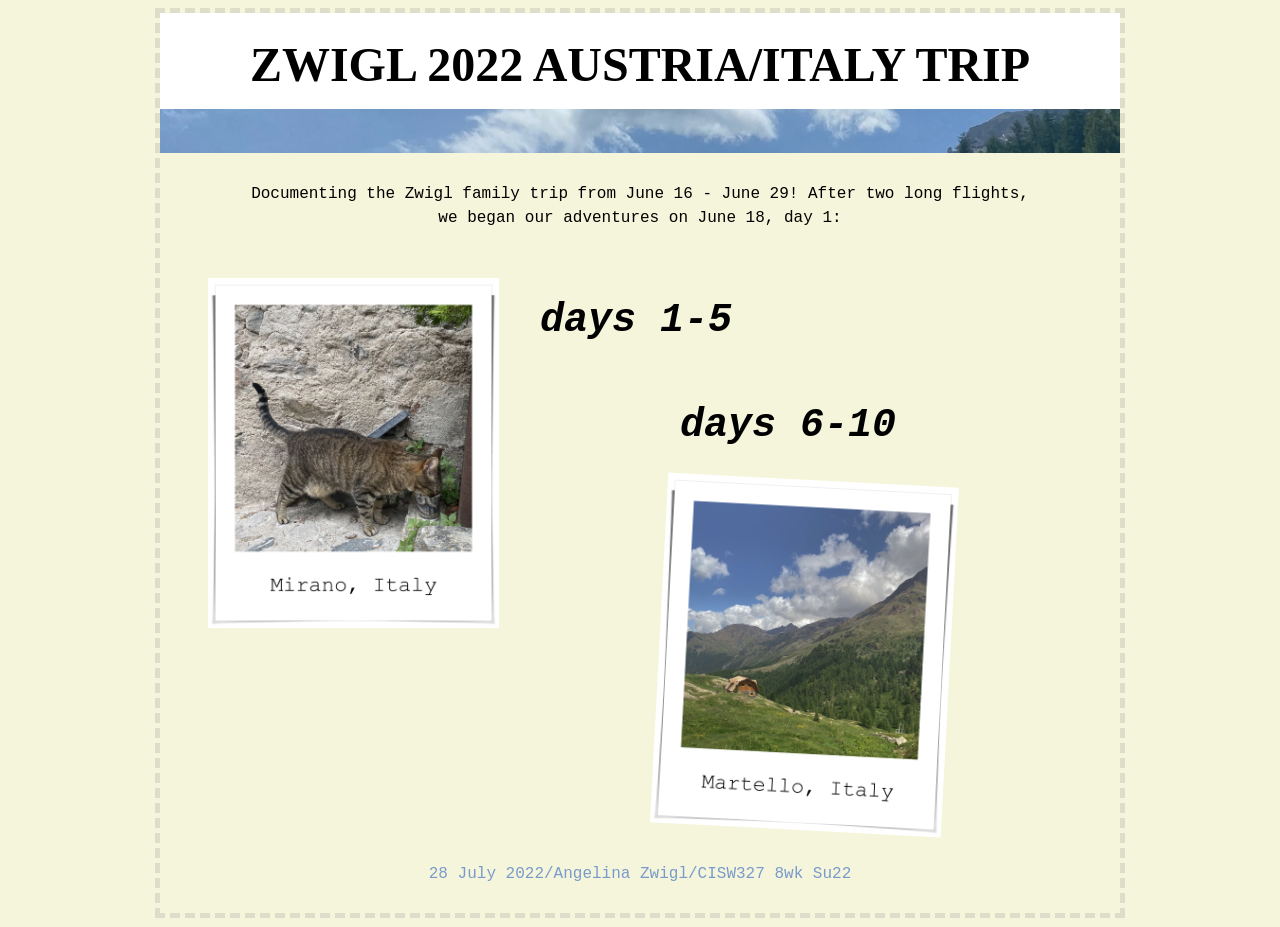
<file: index.html>
<!DOCTYPE html><!--Angelina Z, W2005555, 7/28/22-->
<!--only index.html uses inline styles (lines 27, 29-31, 33)-->
<!--all pages use embedded styles-->
<html lang="en">
<head>
<title>Zwigl 2022 Trip!</title>
<meta charset="utf-8">
<link rel="stylesheet" href="tripstyles.css">
<style>
p { padding-top: 0.5em;
    padding-bottom: 2em;
    line-height: 150%; /*make white header background wider and center header between top/bottom*/}
a { text-decoration: none; /*no underline*/
    color: #000000;
    font-style: italic; 
    font-weight: bold; 
    font-size: 2.5em; 
    display: block;
    padding-top: 0.5em; /*closer to center of page*/}
a:visited { color: #FFFFFF; }
a:hover { color: #799BC9; }
</style>
</head>
<body>
<div id="wrapper">
<header>ZWIGL 2022 AUSTRIA/ITALY TRIP</header>
<img src="imagebar.jpg" height="44" width="960" alt="mountain and sky in Mieders, Tyrol, Austria">
<p style="text-align: center;">Documenting the Zwigl family trip from June 16 - June 29!
    After two long flights, <br>we began our adventures on June 18, day 1:</p>
<img src="poloroid1.png" height="350" width="291" alt="cat in Mirano, Italy" style="float: left; margin-left: 3em; /*pushing image closer towards center of page*/">
<a href="days15.html" style="margin-left: 9.5em; /*link closer towards center and not overlapping poloroid*/">days 1-5</a>
<a href="days610.html" style="margin-left: 13em; margin-top: 1em; /*link pushed to right - closer to poloroid*/">days 6-10</a>
<img src="poloroid2.png" height="350" width="291" alt="house on mountain in Martello, Italy"
style= "transform: rotate(3deg); margin-left: 10em; margin-top: 2em; /*poloroid 2 pushed to right side and rotated for scrapbook effect*/">
<footer>28 July 2022/Angelina Zwigl/CISW327 8wk Su22</footer>
</div>
</body>
</html>
</file>
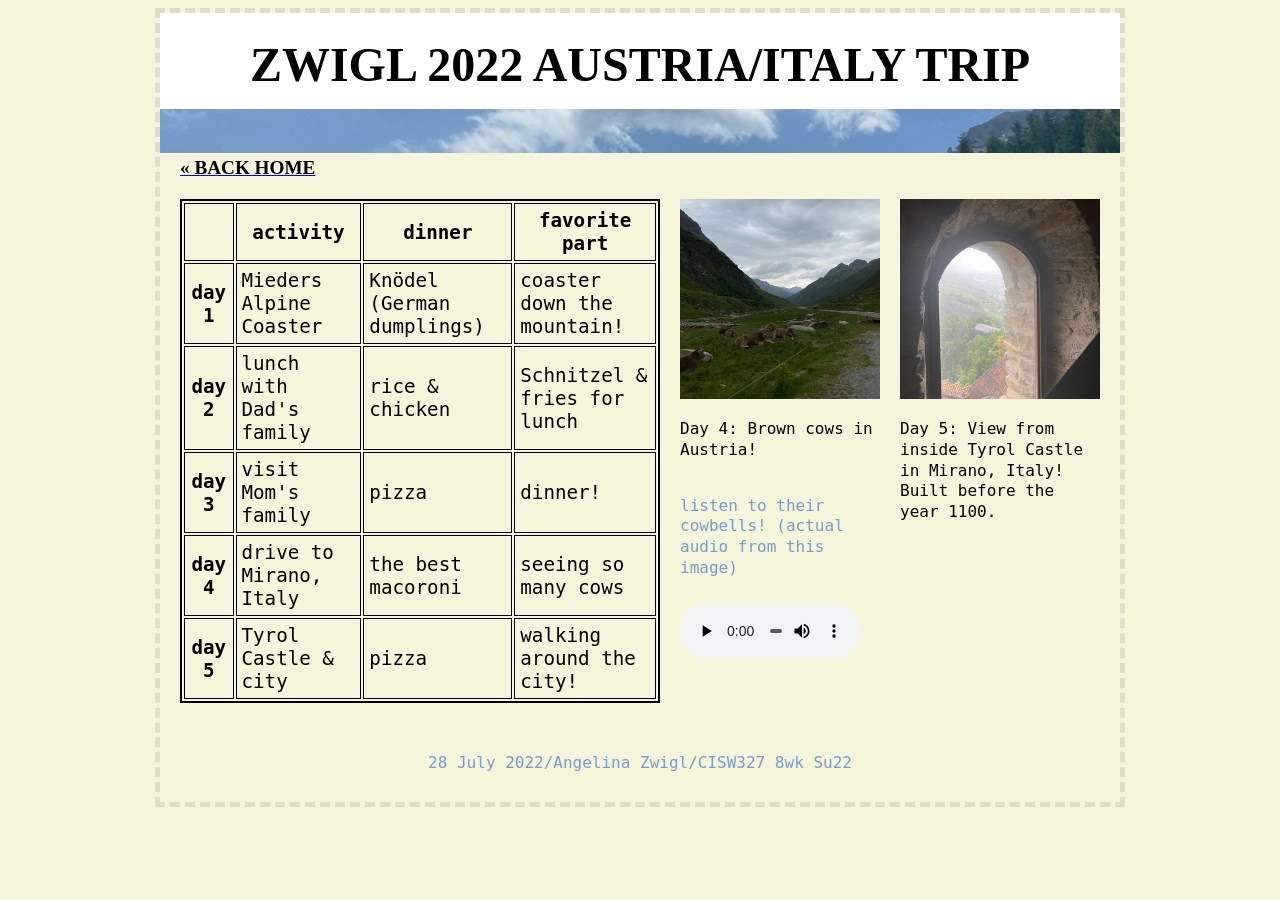
<file: days15.html>
<!DOCTYPE html><!--Angelina Z, W2005555, 7/28/22-->
<html lang="en">
<head>
<title>Zwigl 2022 Trip! :: Days 1-5</title>
<meta charset="utf-8">
<link rel="stylesheet" href="tripstyles.css">
<style>
main { display: flex;
       flex-direction: row; /*table and images can be side-by-side*/}
table { margin: auto; /*content centered*/
        border: 2px solid #000000;
        width: 50%; /*compresses table to cover 50%*/
        flex: 6; /*covers 60% of page*/
        font-size: 1.2em; }
th, td { border: 1px solid #000000;
         padding: 5px; /*spacing between content and cell borders*/ }
#cows { flex: 2; /*covers 20% of page*/
        padding: 0px 20px; /*spacing between table and cows and cows and castle*/ }
#castle { flex: 2; /*covers 20% of page*/}
audio { width: 90%; /*player does not overflow into castle column*/
        margin-top: 25px; /*pushes player closer to bottom*/}
.blue { color: #799BC9; }
.blue, p { line-height: 130%; /*more space between lines in captions*/}
</style>
</head>
<body>
<div id="wrapper">
<header>ZWIGL 2022 AUSTRIA/ITALY TRIP</header>
<img src="imagebar.jpg" height="44" width="960" alt="mountain and sky in Mieders, Tyrol, Austria">
<a href="index.html"><span class="backhome">&laquo; back home</span></a><!--class configures "back home" css-->
<main>
<table title="Stats Days 1-5">
    <tr>
        <th scope="col">&nbsp;</th>
        <th scope="col">activity</th>
        <th scope="col">dinner</th>
        <th scope="col">favorite part</th>
    </tr>
    <tr>
        <th scope="row">day 1</th>
        <td>Mieders Alpine Coaster</td>
        <td>Knödel (German dumplings)</td>
        <td>coaster down the mountain!</td>
    </tr>
    <tr>
        <th scope="row">day 2</th>
        <td>lunch with Dad's family</td>
        <td>rice &amp; chicken</td>
        <td>Schnitzel &amp; fries for lunch</td>
    </tr>
    <tr>
        <th scope="row">day 3</th>
        <td>visit Mom's family</td>
        <td>pizza</td>
        <td>dinner!</td>
    </tr>
    <tr>
        <th scope="row">day 4</th>
        <td>drive to Mirano, Italy</td>
        <td>the best macoroni</td>
        <td>seeing so many cows</td>
    </tr>
    <tr>
        <th scope="row">day 5</th>
        <td>Tyrol Castle &amp; city</td>
        <td>pizza</td>
        <td>walking around the city!</td>
    </tr>
</table>
<div id="cows"><!--grouping together image, caption, audio to be in same column-->
<img src="cows.jpg" height="200" width="200" alt="brown cows in field">
<p>Day 4: Brown cows in Austria!</p><br>
<span class="blue">listen to their cowbells!
(actual audio from this image)</span><!--class changes color to blue-->
<audio controls="controls">
    <source src="cowbells.mp3" type="audio/mpeg">
    <source src="cowbells.ogg" type="audio/ogg">
</audio>
</div>
<div id="castle"><!--grouping together image and caption to be in same column-->
<img src="castle.jpg" height="200" width="200" alt="Tyrol Castle window">
<p>Day 5: View from inside Tyrol Castle in Mirano, Italy! Built before the year 1100.</p>
</div>
</main>
<footer>28 July 2022/Angelina Zwigl/CISW327 8wk Su22</footer>
</div>
</body>
</html>
</file>
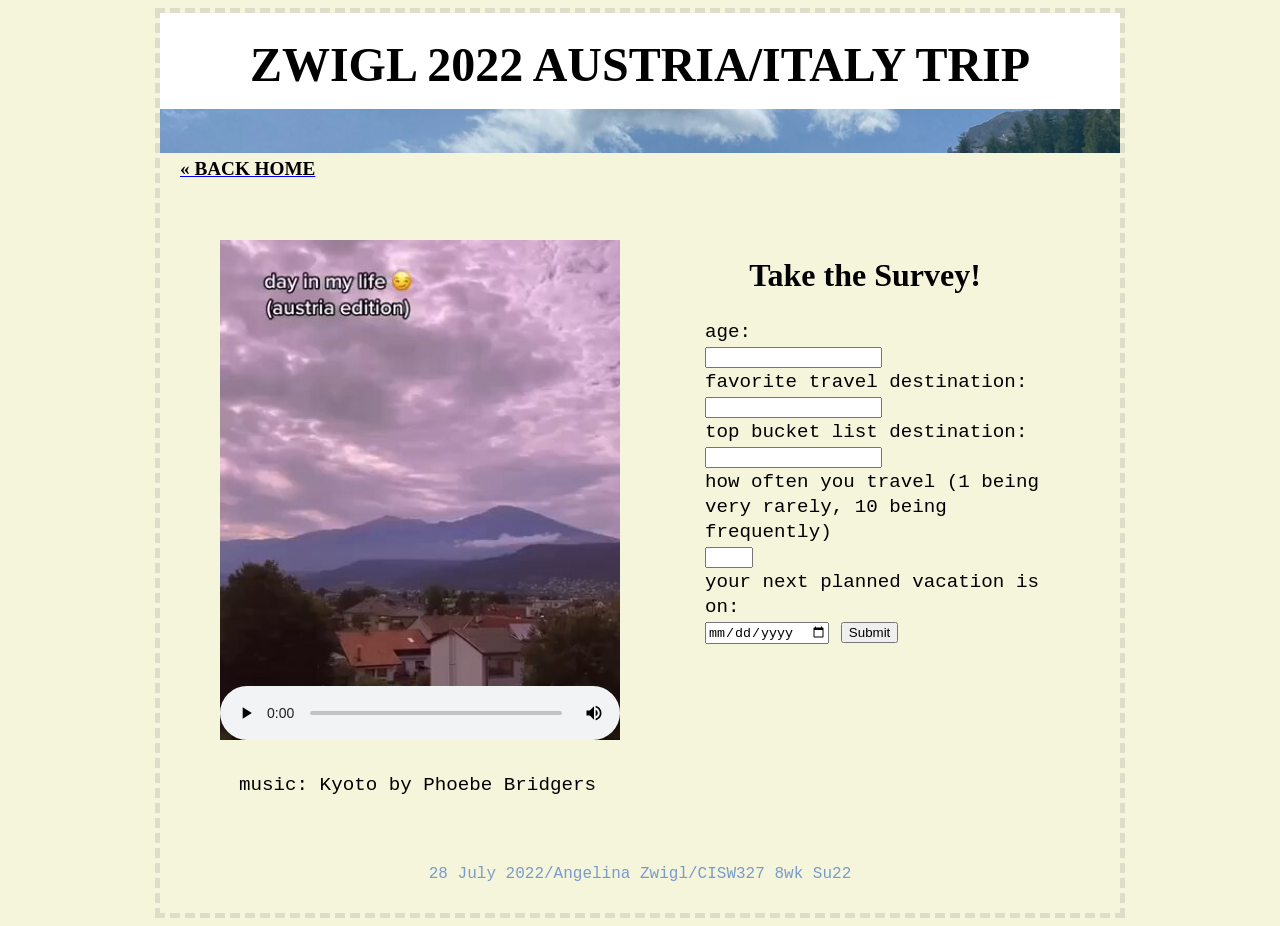
<file: days610.html>
<!DOCTYPE html><!--Angelina Z, W2005555, 7/28/22-->
<html lang="en">
<head>
<title>Zwigl 2022 Trip! :: Days 6-10</title>
<meta charset="utf-8">
<link rel="stylesheet" href="tripstyles.css">
<style>
main { display: flex;
       flex-direction: row; /*video and form can be side-by-side*/ }
#video, #survey { flex: 5; /*video and form each take 50% of page*/ }
form { width: 90%; /*compresses form to be shorter and taller*/
       font-size: 1.2em; 
       line-height: 130%; /*more space between lines in survey*/ }
label { display: block; /*each input goes to next line*/ }
video { padding: 10px; 
        margin: 30px 0px 0px 30px; }
#survey { padding-left: 75px;
          margin-top: 30px; }
p { text-align: center;
    font-size: 1.2em;
    margin-left: 25px; /*pushes text closer to be centered with video*/ }
</style>
</head>
<body>
<div id="wrapper">
<header>ZWIGL 2022 AUSTRIA/ITALY TRIP</header>
<img src="imagebar.jpg" height="44" width="960" alt="mountain and sky in Mieders, Tyrol, Austria"><!--class configures "back home" css-->
<a href="index.html"><span class="backhome">&laquo; back home</span></a>
<main>
<div id="video"><!--grouping together video and music credits to be in same column-->
<video controls="controls" poster="video.jpg" width="400" height="500">
    <source src="video.mp4" type="video/mp4">
    <source src="video.ogv" type="video/ogg">
    <a href="video.mov">Austria day in the life vlog!</a> (.mov)
</video>
<p>music: Kyoto by Phoebe Bridgers</p>
</div>
<div id="survey"><!--grouping together heading and form to be in same column-->
<h2>Take the Survey!</h2>
<form method="get" action="mailto:survey@travel.net">
    <label for="myage">age:</label>
    <input type="text" name="myage" id="myage">
    <label for="traveldestination">favorite travel destination:</label>
    <input type="text" name="traveldestination" id="traveldestination">
    <label for="bucketlist">top bucket list destination:</label>
    <input type="text" name="bucketlist" id="bucketlist">
    <label for="scale">how often you travel (1 being very rarely, 10 being frequently)</label>
    <input type="number" name="scale" id="scale" min="1" max="10">
    <label for="dates">your next planned vacation is on:</label>
    <input type="date" name="dates" id="dates">
    <input type="submit" id="mySubmit" value="Submit">
</form>
</div>
</main>
<footer>28 July 2022/Angelina Zwigl/CISW327 8wk Su22</footer>
</div>
</body>
</html>
</file>
<file: tripstyles.css>
/*Angelina Z, W2005555, 7/28/22*/
body { background-color: #F5F5DC;
       font-family: "Lucida Console", Monaco5, monospace;
       display: block; 
       color: #000000; } 
#wrapper {  margin-right: auto; 
            margin-left: auto; /*centers content*/
            max-width: 960px; 
            border: 5px dashed hsla(0, 0%, 50%, 0.2) /*border is slightly opaque and dashed*/ }
header { font-family: Georgia, serif;
         font-size: 3em;
         font-weight: bold; 
         background-color: white;
         text-align: center; 
         padding: 0.5em 0;
         height: 1em; }
footer { text-align: center;
         padding: 30px;
         font-size: 1em;
         color: #799BC9; }
.backhome { font-family: Georgia, serif;
            font-weight: bold; 
            text-transform: uppercase; 
            color: #000000; 
            text-decoration: none; /*no underline*/
            padding: 20px;
            font-size: 1.2em; }
.backhome:visited { color: #FFFFFF; }
.backhome:hover { color: #799BC9; }
#wrapper main { padding: 20px; }
h2 { font-family: Georgia, serif;
    font-weight: bold; 
    font-size: 2.0em; 
    text-align: center; 
    margin-right: 75px; }
</file>
